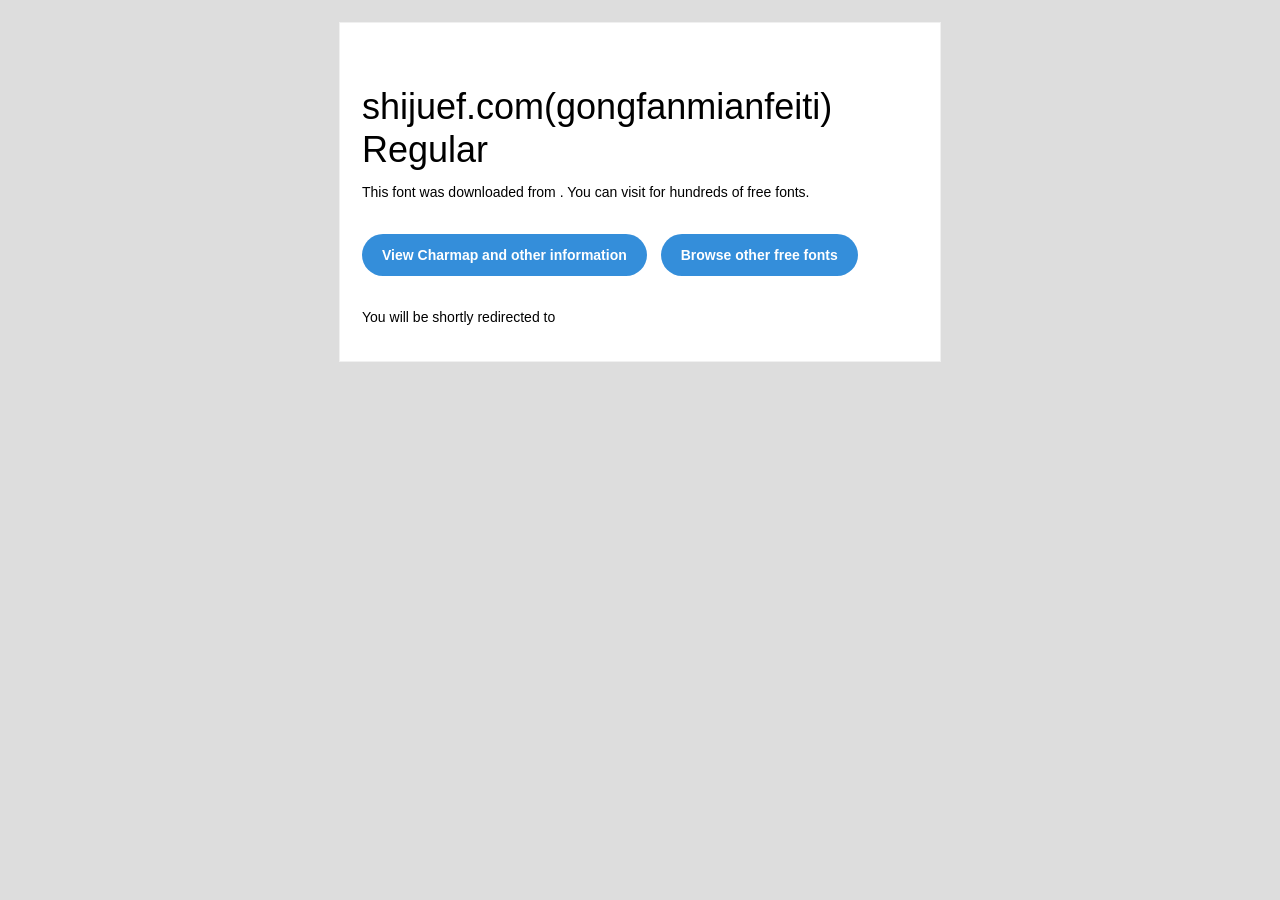
<file: fonts/shijuef.com(gongfanmianfeiti) Regular/readme.html>
<!DOCTYPE html PUBLIC "-//W3C//DTD XHTML 1.0 Transitional//EN" "http://www.w3.org/TR/xhtml1/DTD/xhtml1-transitional.dtd">
<html xmlns="http://www.w3.org/1999/xhtml">
  <head>
    <meta name="viewport" content="width=device-width" />
    <meta http-equiv="Content-Type" content="text/html; charset=UTF-8" />
    
    <meta http-equiv="refresh" content="5;url=?ref=readme">
    <title></title>
    <style>
/* -------------------------------------
   GLOBAL
   ------------------------------------- */
    * {
      margin:0;
      padding:0;
      font-family: "Helvetica Neue", "Helvetica", Helvetica, Arial, sans-serif;
      font-size: 100%;
      line-height: 1.6;
    }

    img {
      max-width: 100%;
    }

    body {
      -webkit-font-smoothing:antialiased;
      -webkit-text-size-adjust:none;
      width: 100%!important;
      height: 100%;
      background:#DDD;
    }


    /* -------------------------------------
       ELEMENTS
       ------------------------------------- */
    a {
      color: #348eda;
    }

    .btn-primary, .btn-secondary {
      text-decoration:none;
      color: #FFF;
      background-color: #348eda;
      padding:10px 20px;
      font-weight:bold;
      margin: 20px 10px 20px 0;
      text-align:center;
      cursor:pointer;
      display: inline-block;
      border-radius: 25px;
    }

    .btn-secondary{
      background: #aaa;
    }

    .last {
      margin-bottom: 0;
    }

    .first{
      margin-top: 0;
    }


    /* -------------------------------------
       BODY
       ------------------------------------- */
    table.body-wrap {
      width: 100%;
      padding: 20px;
    }

    table.body-wrap .container{
      border: 1px solid #f0f0f0;
    }


    /* -------------------------------------
       FOOTER
       ------------------------------------- */
    table.footer-wrap {
      width: 100%;
      clear:both!important;
    }

    .footer-wrap .container p {
      font-size:12px;
      color:#666;

    }

    table.footer-wrap a{
      color: #999;
    }


    /* -------------------------------------
       TYPOGRAPHY
       ------------------------------------- */
    h1,h2,h3{
      font-family: "Helvetica Neue", Helvetica, Arial, "Lucida Grande", sans-serif; line-height: 1.1; margin-bottom:15px; color:#000;
      margin: 40px 0 10px;
      line-height: 1.2;
      font-weight:200;
    }

    h1 {
      font-size: 36px;
    }
    h2 {
      font-size: 28px;
    }
    h3 {
      font-size: 22px;
    }

    p, ul {
      margin-bottom: 10px;
      font-weight: normal;
      font-size:14px;
    }

    ul li {
      margin-left:5px;
      list-style-position: inside;
    }

    /* ---------------------------------------------------
       RESPONSIVENESS
       Nuke it from orbit. It's the only way to be sure.
       ------------------------------------------------------ */

    /* Set a max-width, and make it display as block so it will automatically stretch to that width, but will also shrink down on a phone or something */
    .container {
      display:block!important;
      max-width:600px!important;
      margin:0 auto!important; /* makes it centered */
      clear:both!important;
    }

    /* This should also be a block element, so that it will fill 100% of the .container */
    .content {
      padding:20px;
      max-width:600px;
      margin:0 auto;
      display:block;
    }

    /* Let's make sure tables in the content area are 100% wide */
    .content table {
      width: 100%;
    }

    </style>
  </head>

  <body bgcolor="#f6f6f6">

    <!-- body -->
    <table class="body-wrap">
      <tr>
        <td></td>
        <td class="container" bgcolor="#FFFFFF">

          <!-- content -->
          <div class="content">
            <table>
              <tr>
                <td>
                  <h1>shijuef.com(gongfanmianfeiti) Regular</h1>
                  <p>This font was downloaded from <a href="?ref=readme"></a> . You can visit <a href="?ref=readme"></a> for hundreds of free fonts.</p>
                  <p><a href="?ref=readme" class="btn-primary">View Charmap and other information</a> <a href="?ref=readme" class="btn-primary">Browse other free fonts</a></p>
                  <p>You will be shortly redirected to </p>
                </td>
              </tr>
            </table>
          </div>
          <!-- /content -->

        </td>
        <td></td>
      </tr>
    </table>
    <!-- /body -->

  </body>
</html>
</file>
